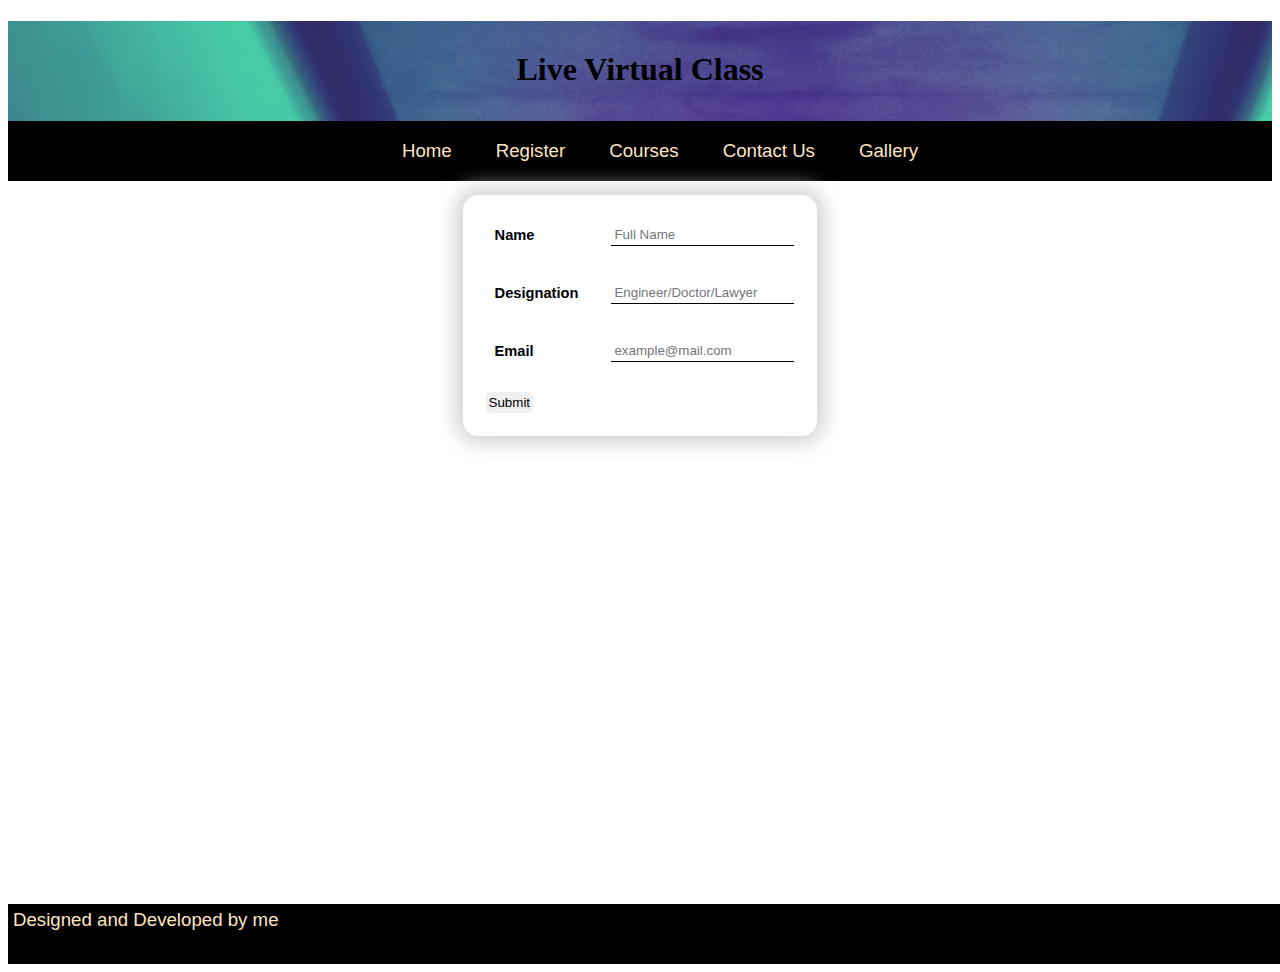
<file: contact.html>
<!DOCTYPE html>
<html lang="en">
<head>
    <meta charset="UTF-8">
    <meta name="viewport" content="width=h1, initial-scale=1.0">
    <title>Live Classes</title>
    <link rel="stylesheet" href="style.css">
    <link href="https://cdn.jsdelivr.net/npm/bootstrap@5.3.1/dist/css/bootstrap.min.css" rel="stylesheet" integrity="sha384-4bw+/aepP/YC94hEpVNVgiZdgIC5+VKNBQNGCHeKRQN+PtmoHDEXuppvnDJzQIu9" crossorigin="anonymous">
    <script src="https://cdn.jsdelivr.net/npm/bootstrap@5.3.1/dist/js/bootstrap.bundle.min.js" integrity="sha384-HwwvtgBNo3bZJJLYd8oVXjrBZt8cqVSpeBNS5n7C8IVInixGAoxmnlMuBnhbgrkm" crossorigin="anonymous"></script>
    <script src="./js/1.js"></script>
</head>
<body>
    <header style="background-image: url(./images/efe-kurnaz-RnCPiXixooY-unsplash.jpg); height: 100px; text-align: center;">
        <h1 style="padding-top:30px ;">Live Virtual Class</h1>
    </header>
    <nav style="background-color: black; padding: 3px; text-align: center;">
        <ul>
            <li><a href="index.html">Home</a></li>
            <li><a href="register.html">Register</a></li>
            <li><a href="courses.html">Courses</a></li>
            <li><a href="contact.html">Contact Us</a></li>
            <li><a href="gallery.html">Gallery</a></li>

        </ul>
    </nav>
    <section style="margin: 14px;">
        <form name="form1" method="get" onsubmit="return jfun2()" action=thanks.html style="margin-left: auto;margin-right: auto;">
            <table style="padding: 10px; margin-left: auto; margin-right: auto; height: 200px; width: 350px; background-color: white; box-shadow: 0 0 20px 7px #d1d1d1; border-radius: 15px;">
               
                <tr>
                    <td style="padding: 20px;">Name</td>
                    <td><input name="name" placeholder="Full Name" type="text" style=" background: transparent; border: none; border-bottom: 1px solid #000000; border-radius: 0;"></td>
                </tr>
                <tr>
                    <td style="padding: 20px;">Designation</td>
                    <td><input name="designation" placeholder="Engineer/Doctor/Lawyer" type="text" style=" background: transparent; border: none; border-bottom: 1px solid #000000; border-radius: 0;"></td>
                </tr>
                <tr>
                    <td style="padding: 20px">Email</td>
                    <td><input name="email" placeholder="example@mail.com" type="email" style=" background: transparent; border: none; border-bottom: 1px solid #000000; border-radius: 0;"></td>
                </tr>
                <tr>
                    <td><input type="submit"></td>
                </tr>
            </table>
        </form>
    </section>
    <section>
        <article style="text-align: center;">
            <iframe src="https://www.google.com/maps/embed?pb=!1m18!1m12!1m3!1d3886.8654070598272!2d77.61388127335067!3d13.044238013285092!2m3!1f0!2f0!3f0!3m2!1i1024!2i768!4f13.1!3m3!1m2!1s0x3bae1770e1959907%3A0x368dea11d919b8a8!2sEpsilon!5e0!3m2!1sen!2sin!4v1692689510197!5m2!1sen!2sin" width="600" height="450" style="border:0;" allowfullscreen="" loading="lazy" referrerpolicy="no-referrer-when-downgrade"></iframe>
        </article>
    </section>
    <footer>
        Designed and Developed by me
    </footer>
</body>
</html>
</file>
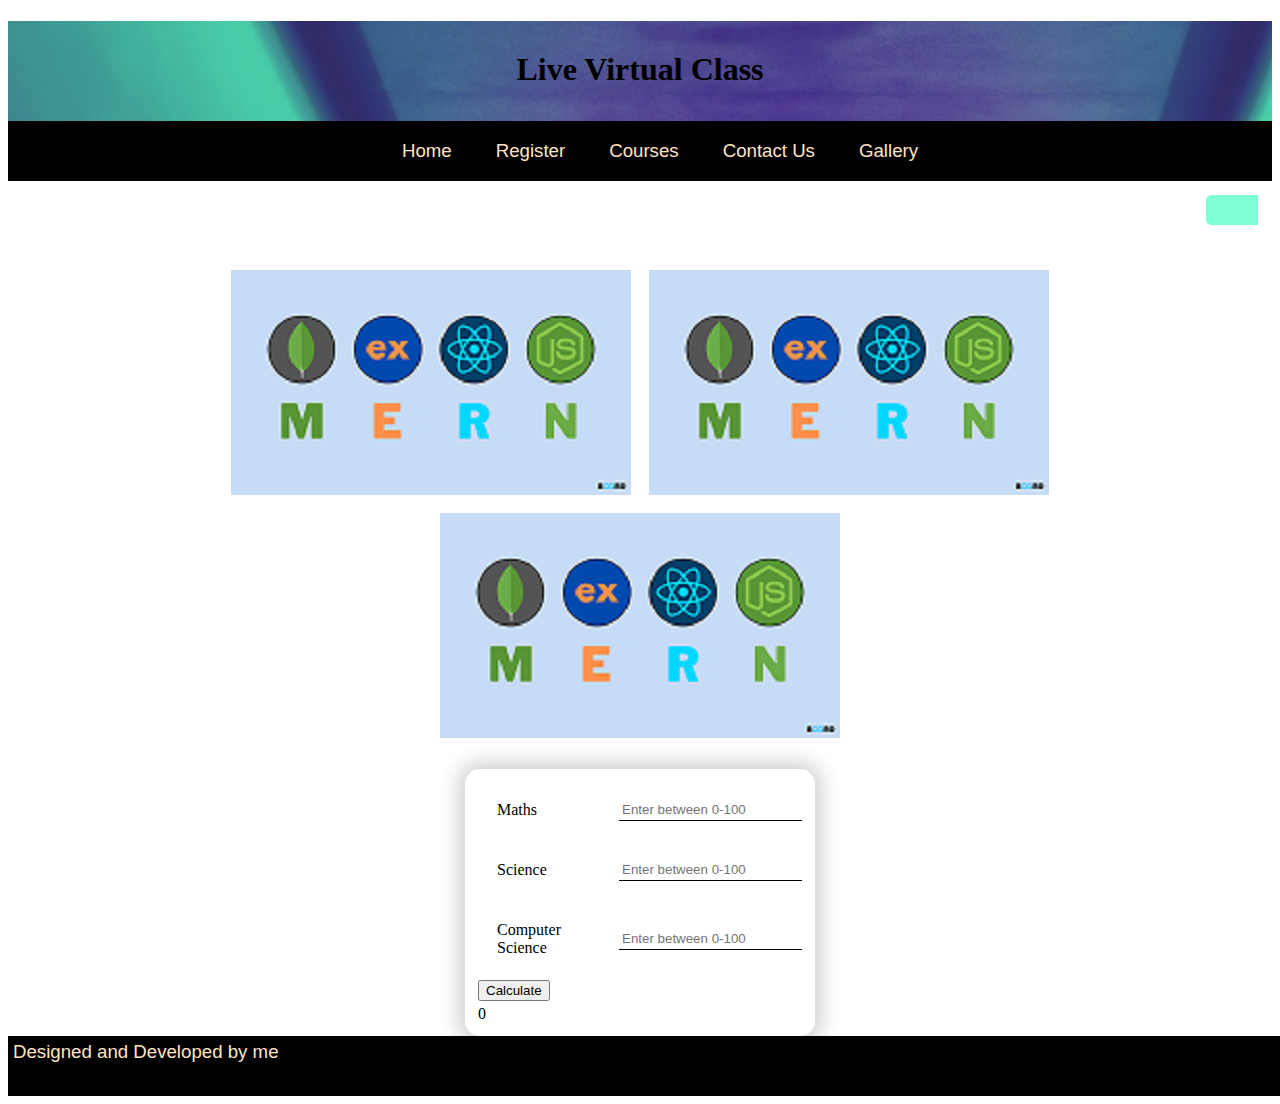
<file: courses.html>
<!DOCTYPE html>
<html lang="en">
<head>
    <meta charset="UTF-8">
    <meta name="viewport" content="width=h1, initial-scale=1.0">
    <title>Live Classes</title>
    <link rel="stylesheet" href="style.css">
    <script src="./js/1.js"></script>
</head>
<body>
    <header style="background-image: url(./images/efe-kurnaz-RnCPiXixooY-unsplash.jpg); height: 100px; text-align: center;">
        <h1 style="padding-top:30px ;">Live Virtual Class</h1>
    </header>
    <nav style="background-color: black; padding: 3px; text-align: center;">
        <ul>
            <li><a href="index.html">Home</a></li>
            <li><a href="register.html">Register</a></li>
            <li><a href="courses.html">Courses</a></li>
            <li><a href="contact.html">Contact Us</a></li>
            <li><a href="gallery.html">Gallery</a></li>

        </ul>
    </nav>
    <section>
        <article style="text-align: center; margin: 14px;">
            <marquee behavior="" direction="" onmouseover="this.stop()" onmouseout="this.start()">

                <select onchange="coursePopUp()" id="popUpCourse" style="height:30px; width: 200px; border: 0; border-radius: 5px; background-color: aquamarine; text-align: center;" >
                    <option id="mern" value="mern">MERN</option>
                    <option value="mean">MEAN</option>
                    <option value="mevn">MEVN</option>
                    
                </select>
            </marquee>
        </article>
    </section>
    <section style="padding: 20px;">
        <article style="text-align: center;">
            <a href="#"><img src="./images/Mern.png" alt="MERN"></a>
            <a href="#"><img src="./images/Mern.png" alt="MEAN"></a>
            <a href="index.html"><img src="./images/Mern.png" alt="MEVN"></a>

        </article>
    </section>
    <section>
            <table style="padding: 10px; margin-left: auto; margin-right: auto; height: 200px; width: 350px; background-color: white; box-shadow: 0 0 20px 7px #d1d1d1; border-radius: 15px;">
               
                <tr>
                    <td style="padding: 20px;">Maths</td>
                    <td><input id="maths" placeholder="Enter between 0-100" type="number" style=" background: transparent; border: none; border-bottom: 1px solid #000000; border-radius: 0;"></td>
                </tr>
                <tr>
                    <td style="padding: 20px;">Science</td>
                    <td><input id="science" placeholder="Enter between 0-100" type="number" style=" background: transparent; border: none; border-bottom: 1px solid #000000; border-radius: 0;"></td>
                </tr>
                <tr>
                    <td style="padding: 20px">Computer Science</td>
                    <td><input id="computer" placeholder="Enter between 0-100" type="number" style=" background: transparent; border: none; border-bottom: 1px solid #000000; border-radius: 0;"></td>
                </tr>
                <tr>
                    <td><button onclick="marks()">Calculate</button></td>
                </tr>
                <tr>
                    <td>
                        <label id="result">0</label>
                    </td>
                    <td>
                        <label id="percent"></label>
                    </td>
                </tr>

            </table>
    </section>
    <footer>
        Designed and Developed by me
    </footer>
</body>
</html>
</file>
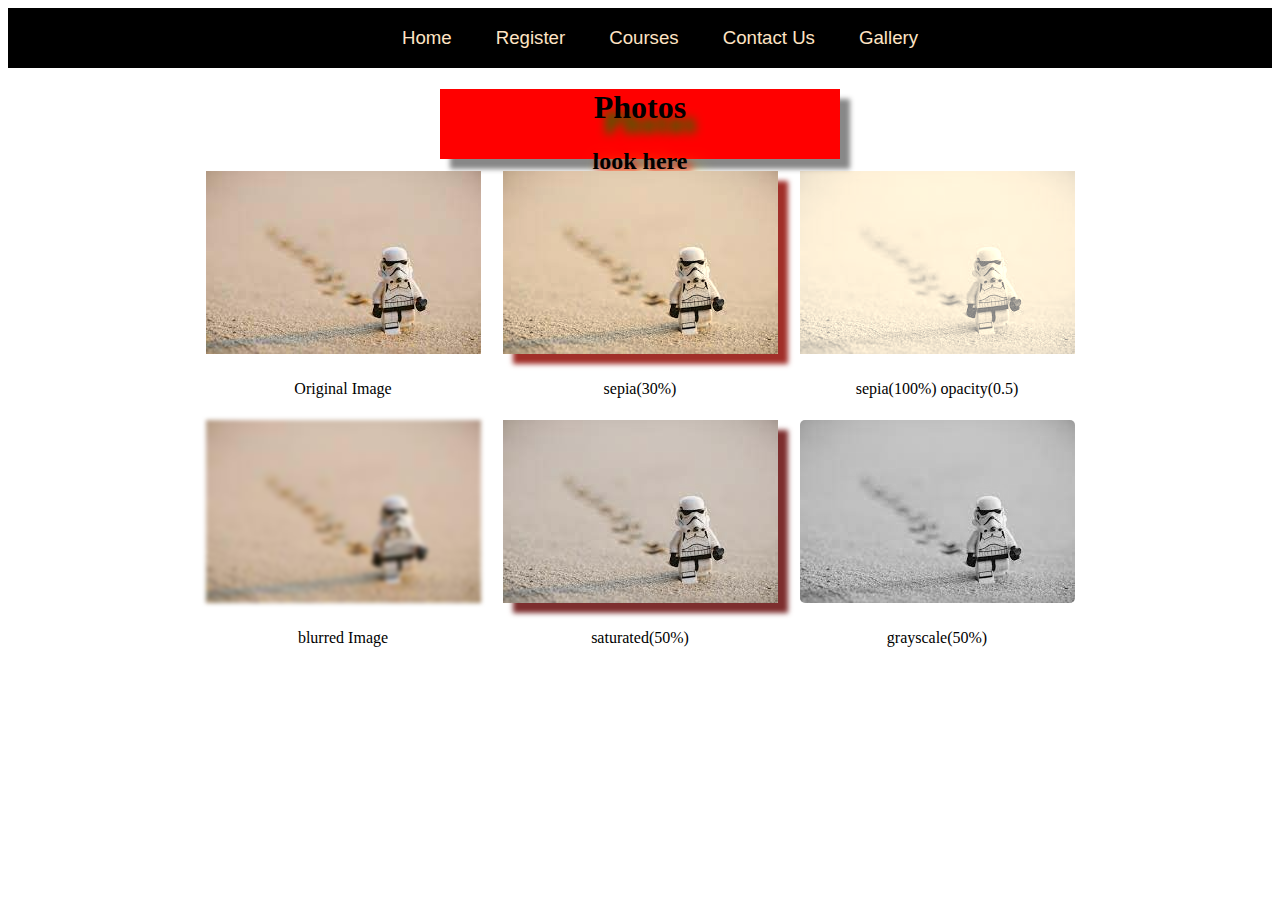
<file: gallery.html>
<!DOCTYPE html>
<html lang="en">
<head>
    <link href="https://cdn.jsdelivr.net/npm/bootstrap@5.3.1/dist/css/bootstrap.min.css" rel="stylesheet" integrity="sha384-4bw+/aepP/YC94hEpVNVgiZdgIC5+VKNBQNGCHeKRQN+PtmoHDEXuppvnDJzQIu9" crossorigin="anonymous">
    <meta charset="UTF-8">
    <meta name="viewport" content="width=device-width, initial-scale=1.0">
    <title>Box page</title>
    <link rel="stylesheet" href="style.css">
    <style> 
        div
        {
        width:300px;
        height:100px;
        background-color:yellow;
        box-shadow: 10px 10px 5px #888888;
        }
        </style>

<style type="text/css">
    img.complete-sepia {
        filter: sepia(100%);
        opacity: 0.5;
    }
    img.partial-sepia {
        filter: sepia(30%);
        box-shadow: 10px 10px 5px #bb1d1d;
    }

    img.partial-black {
        filter: saturate(50%);
        box-shadow: 10px 10px 5px #bb1d1d;
    }
    img.complete-black {
        filter: grayscale(100%);
        border-radius: 5px;
      }

    img.blur-img{
        filter: blur(2px);
    }
    img.blur-img:hover{
        filter: blur(0px);
    }
    /* Some CSS to beautify this example */
    table td{
        padding: 10px;
        text-align: center;
    }
    h1 {
		text-shadow: 10px 15px 10px green;
	}
	h2 {
		text-shadow: 5px 5px 10px red, 10px 10px 20px yellow;
	}
    div
    {
    width:400px;
    height:500px;
    background:red;
    animation:myfirst 5s;

    }

    @keyframes myfirst
    {
    from {background:red;}
    to {background:yellow;}
    }
    </style>
</head>
<body>
    <nav style="background-color: black; padding: 3px; text-align: center;">
        <ul>
            <li><a href="index.html">Home</a></li>
            <li><a href="register.html">Register</a></li>
            <li><a href="courses.html">Courses</a></li>
            <li><a href="contact.html">Contact Us</a></li>
            <li><a href="gallery.html">Gallery</a></li>

        </ul>
    </nav>
    <section>
        <article style="text-align: center;">
            <div style="height: 70px; margin-left: auto; margin-right: auto;">
                <h1>Photos</h1>
                <h2>look here</h2>
            </div>
        </article>

        <table style="margin-left: auto; margin-right: auto;" class="table">
            <tr>
                <td>
                    <img src="./images/download.jpg" alt="Parrot">
                </td>
                <td>
                    <img class="partial-sepia" src="./images/download.jpg" alt="Parrot">
                </td>
                <td>
                    <img class="complete-sepia" src="./images/download.jpg" alt="Parrot">
                </td>
            </tr>
            <tr>
                <td>Original Image</td>
                <td>sepia(30%)</td> 
                <td>sepia(100%) opacity(0.5)</td>
            </tr>
            <tr>
                <td>
                    <img class="blur-img" src="./images/download.jpg" alt="Parrot">
                </td>
                <td>
                    <img class="partial-black" src="./images/download.jpg" alt="Parrot">
                </td>
                <td>
                    <img class="complete-black" src="./images/download.jpg" alt="Parrot">
                </td>
            </tr>
            <tr>
                <td>blurred Image</td>
                <td>saturated(50%)</td> 
                <td>grayscale(50%)</td>
            </tr>
        </table>
    </section>
    </body>
</html>
</file>
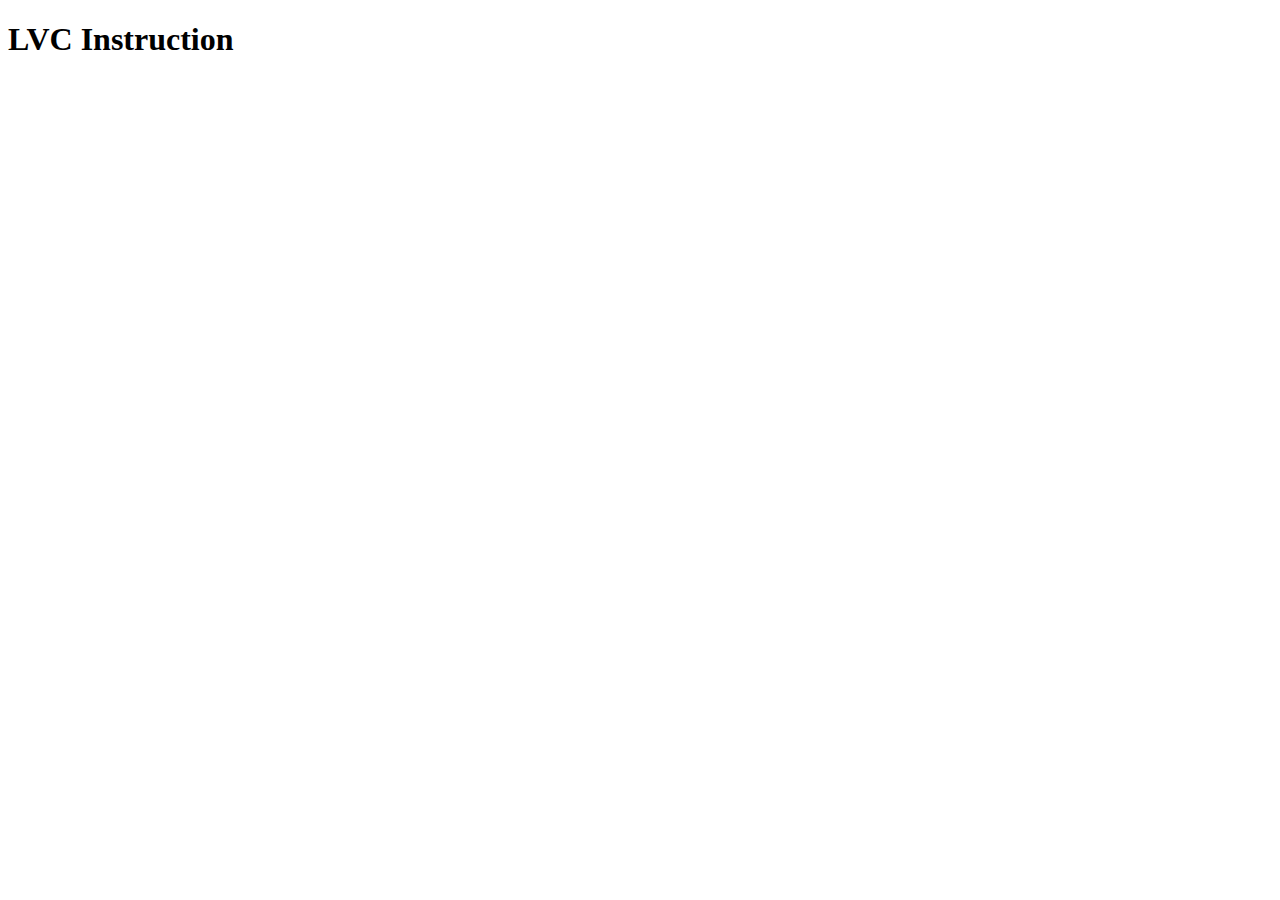
<file: instruction.html>
<!DOCTYPE html>
<html lang="en">
<head>
    <meta charset="UTF-8">
    <meta name="viewport" content="width=device-width, initial-scale=1.0">
    <title>Document</title>
</head>
<body>
    <h1>LVC Instruction</h1>
</body>
</html>
</file>
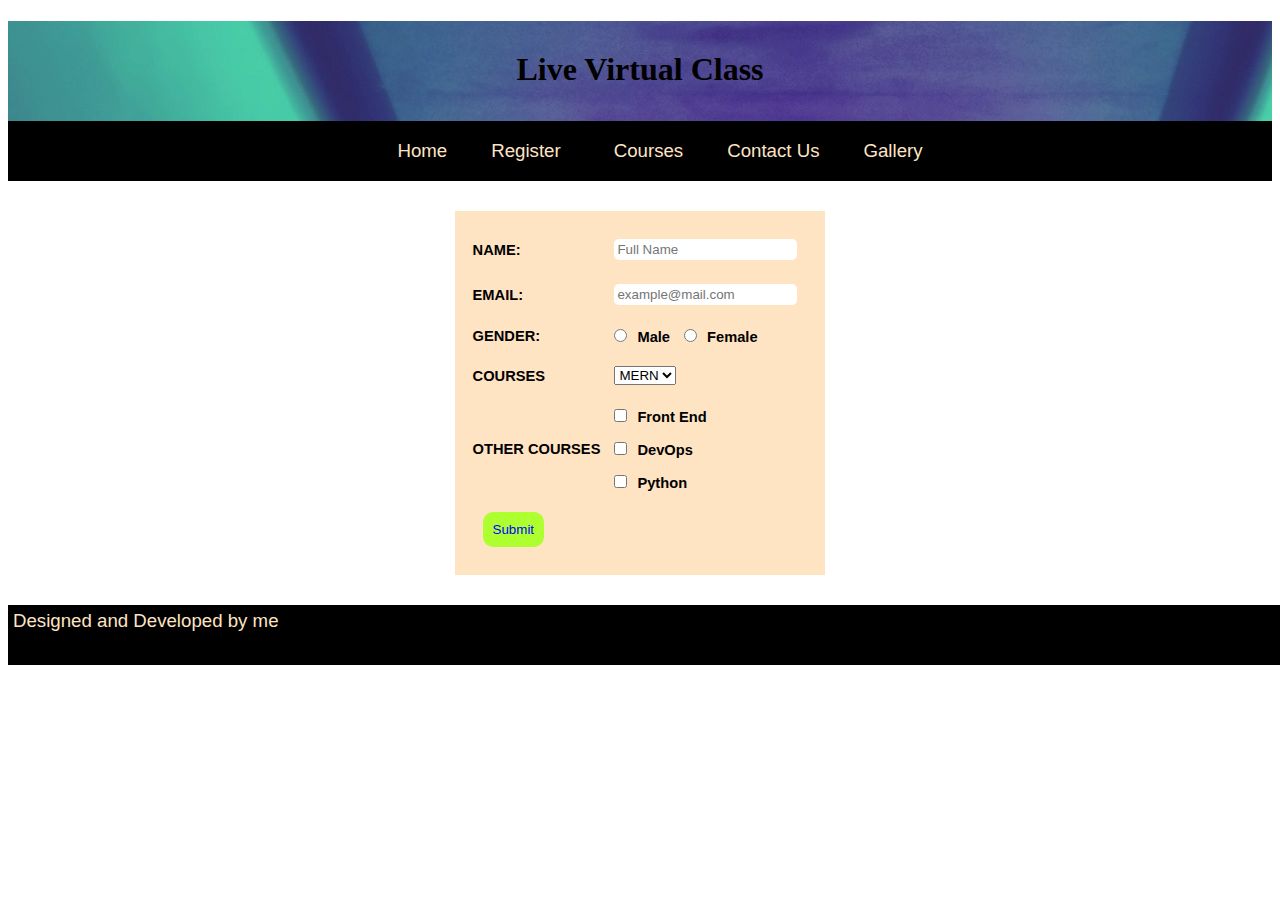
<file: register.html>
<!DOCTYPE html>
<html lang="en">
<head>
    <meta charset="UTF-8">
    <meta name="viewport" content="width=h1, initial-scale=1.0">
    <title>Live Classes</title>
    <link rel="stylesheet" href="style.css">
    <script src="js/1.js"></script>
</head>
<body>
    <header style="background-image: url(./images/efe-kurnaz-RnCPiXixooY-unsplash.jpg); height: 100px; text-align: center;">
        <h1 style="padding-top:30px ;">Live Virtual Class</h1>
    </header>
    <nav style="background-color: black; padding: 3px; text-align: center;">
        <ul>
            <li><a href="index.html">Home</a></li>
            <li><a href="register.html">Register</a></li>
            <<li><a href="courses.html">Courses</a></li>
            <li><a href="contact.html">Contact Us</a></li>
            <li><a href="gallery.html">Gallery</a></li>

        </ul>
    </nav>
    <section style="padding: 20px;">
        <form name="form1" method="get" onsubmit="return jfun2()" action=thanks.html style="padding: 10px;" action="thanks.html"> 
            <table style="margin-left: auto; margin-right: auto;">
                <tr>
                    <td>NAME:</td>
                    <td><input type="text" placeholder="Full Name"></td>
                </tr>
                <tr>
                    <td>EMAIL:</td>
                    <td> <input type="email" placeholder="example@mail.com"></td>
                </tr>
                <tr>
                    <td>GENDER:</td>
                    <td> <input type="radio" name="radio1">Male <input type="radio" name="radio1" >Female</td>
                </tr>
                <tr>
                    <td>COURSES</td>
                    <td><select name="courses" style="margin: 10px;">
                        <option value="MERN">MERN</option>
                        <option value="MEAN">MEAN</option>
                        <option value="MEVN">MEVN</option>
                        
                    </select></td>
                </tr>
                <tr>
                    <td>OTHER COURSES</td>
                    <td>
                        <input type="checkbox" name="frontend" id="">Front End <br>
                        <input type="checkbox" name="devops">DevOps <br>
                        <input type="checkbox" name="python">Python
                    </td>
                </tr>
                <tr>
                    <td><input type="submit" name="submission" id="submit1"></td>
                </tr>
            </table>
            </form>
        </section>
    <footer>
        Designed and Developed by me
    </footer>
</body>
</html>
</file>
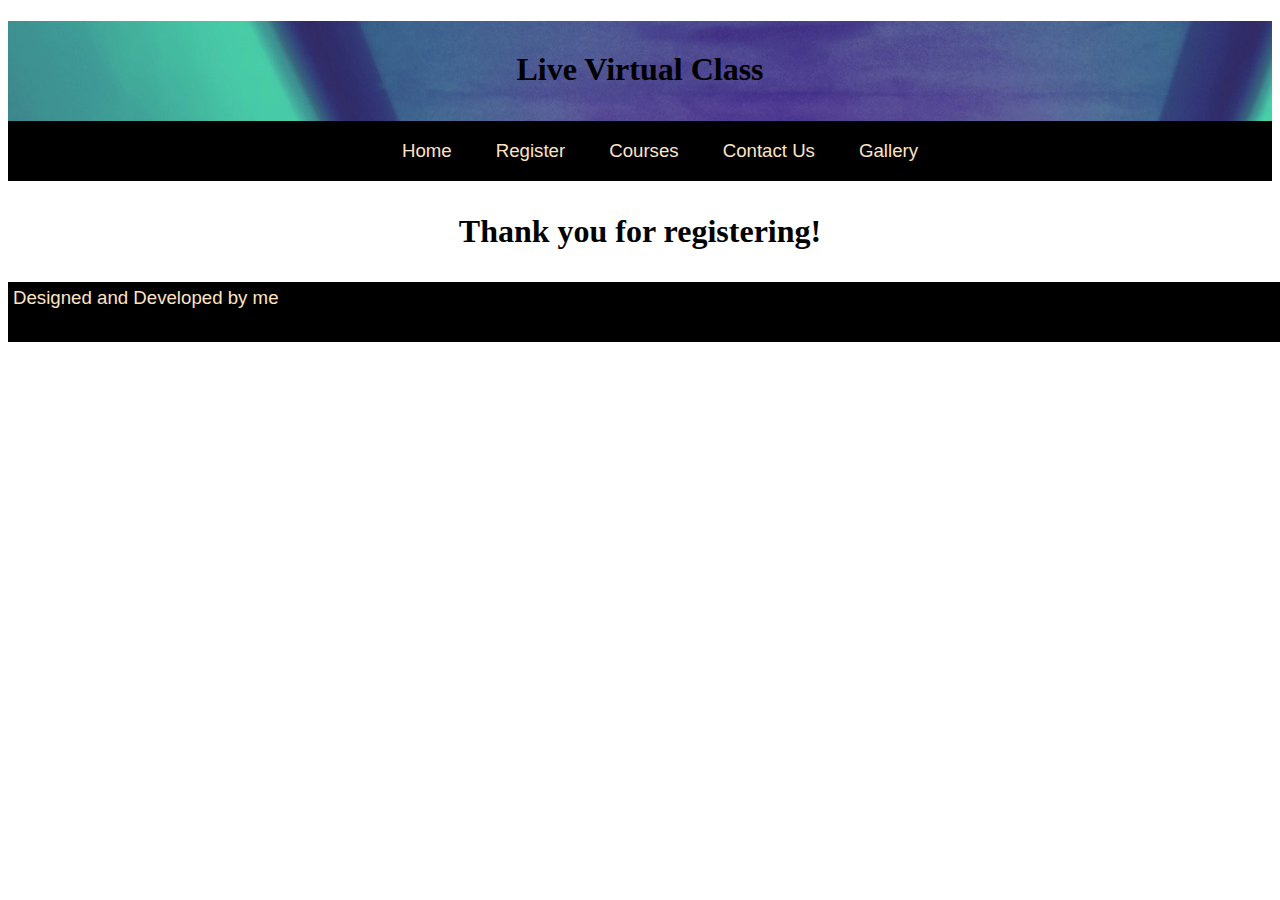
<file: thanks.html>
<!DOCTYPE html>
<html lang="en">
<head>
    <meta charset="UTF-8">
    <meta name="viewport" content="width=h1, initial-scale=1.0">
    <title>Live Classes</title>
    <link rel="stylesheet" href="style.css">
</head>
<body>
    <header style="background-image: url(./images/efe-kurnaz-RnCPiXixooY-unsplash.jpg); height: 100px; text-align: center;">
        <h1 style="padding-top:30px ;">Live Virtual Class</h1>
    </header>
    <nav style="background-color: black; padding: 3px; text-align: center;">
        <ul>
            <li><a href="index.html">Home</a></li>
            <li><a href="register.html">Register</a></li>
            <li><a href="courses.html">Courses</a></li>
            <li><a href="contact.html">Contact Us</a></li>
            <li><a href="gallery.html">Gallery</a></li>

        </ul>
    </nav>
    <section>
        <article style="text-align: center;">
            <p style="font-size: 24pt;"><b>Thank you for registering!</b></p>
        </article>
    </section>
    <footer>
        Designed and Developed by me
    </footer>
</body>
</html>
</file>
<file: style.css>
nav ul li{display: inline; margin: 20px;}
nav ul li a{font-size: 14pt; text-decoration: none; color: bisque; font-family: Arial, Helvetica, sans-serif;}
footer  { background-color: black; color: bisque; font-family: Arial, Helvetica, sans-serif; font-size: 14pt; padding: 5px; bottom: 0; width: 100%; height:50px}
section article a img{margin: 7px;}
nav ul li a:hover{font-weight: bolder; text-shadow: 2px;}
form input {margin: 10px;}
form td {margin: 12px;}
form table {font-family: Arial, Helvetica, sans-serif; font-size: 11pt; background-color: bisque; padding: 15px; font-weight: bold;}
#submit1{padding:10px; color: blue; background-color: greenyellow; border-radius: 10px; border: 0;}
#submit1:hover{background-color: lightgreen;}
input{border: 0; border-radius: 5px; padding: 3px;}
tr{padding:12px;}
</file>
